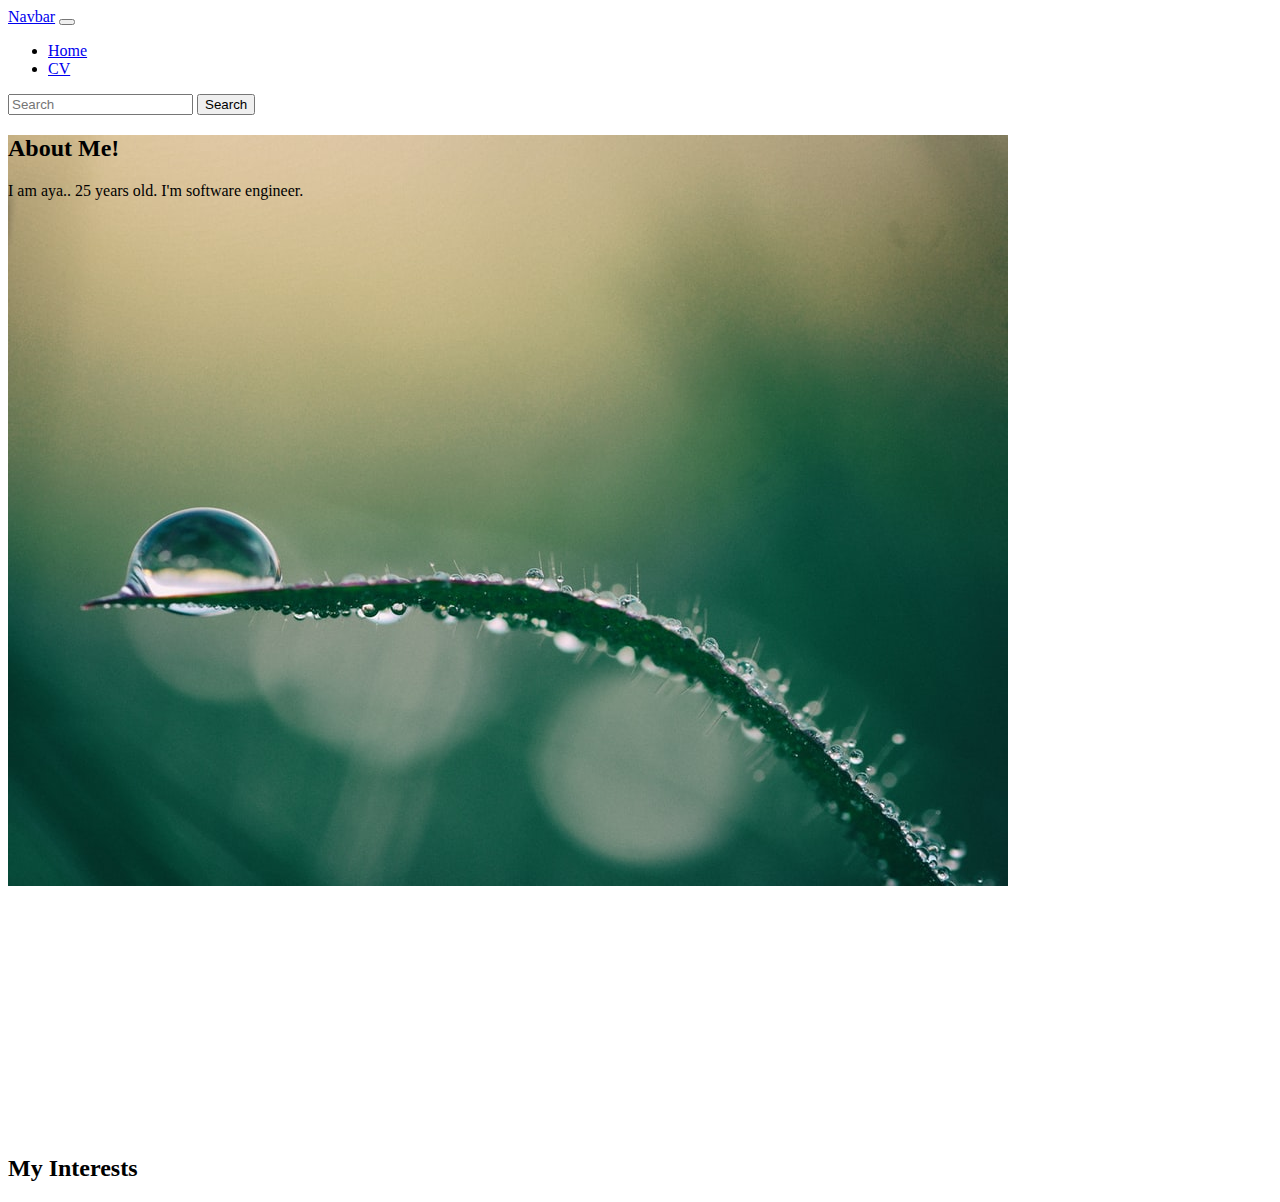
<file: index.html>
<!DOCTYPE html>
<html lang="en">
<head>
    <meta charset="UTF-8">
    <meta http-equiv="X-UA-Compatible" content="IE=edge">
    <meta name="viewport" content="width=device-width, initial-scale=1.0">
    <title>My website</title>
    <link href="style.css" rel="stylesheet">
    <link href="https://cdn.jsdelivr.net/npm/bootstrap@5.1.3/dist/css/bootstrap.min.css" rel="stylesheet" integrity="sha384-1BmE4kWBq78iYhFldvKuhfTAU6auU8tT94WrHftjDbrCEXSU1oBoqyl2QvZ6jIW3" crossorigin="anonymous">
</head>
<body>


    <nav class="navbar navbar-expand-lg navbar-light bg-light">
        <div class="container-fluid">
          <a class="navbar-brand" href="#">Navbar</a>
          <button class="navbar-toggler" type="button" data-bs-toggle="collapse" data-bs-target="#navbarSupportedContent" aria-controls="navbarSupportedContent" aria-expanded="false" aria-label="Toggle navigation">
            <span class="navbar-toggler-icon"></span>
          </button>
          <div class="collapse navbar-collapse" id="navbarSupportedContent">
            <ul class="navbar-nav me-auto mb-2 mb-lg-0">
              <li class="nav-item">
                <a class="nav-link active" aria-current="page" href="index.html">Home</a>
              </li>
              <li class="nav-item">
                <a class="nav-link" href="#">CV</a>
              </li>
              
            </ul>
            <form class="d-flex">
              <input class="form-control me-2" type="search" placeholder="Search" aria-label="Search">
              <button class="btn btn-outline-success" type="submit">Search</button>
            </form>
          </div>
        </div>
      </nav>

    <div class="intro">

      <h2>About Me!</h2>
      <p>I am aya.. 25 years old.
          I'm software engineer.  </p>
    </div>

    <div>
        <h2>My Interests</h2>

        <div></div>
    </div>
      
</body>
</html>
</file>
<file: style.css>
.intro{
    background-image: url("./images/back1.jpg");
    height: 1000px;
    background-repeat: no-repeat;
    width: 100%;
}
</file>
